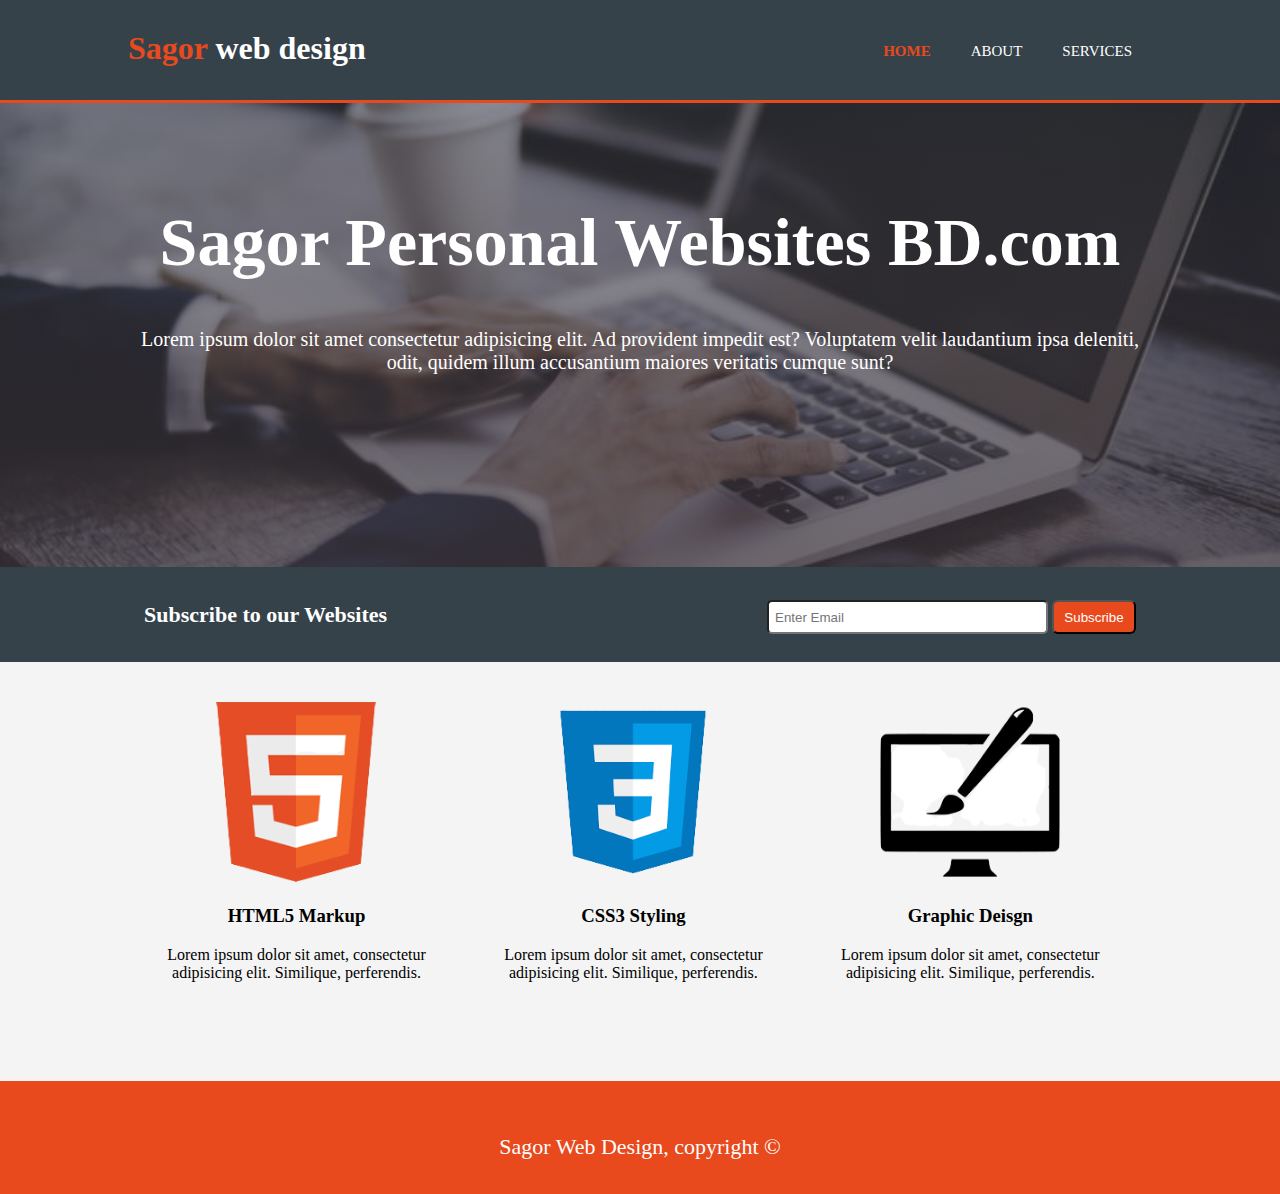
<file: project 1/index.html>
<!DOCTYPE html>
<html lang="en">
  <head>
    <meta charset="UTF-8" />
    <meta http-equiv="X-UA-Compatible" content="IE=edge" />
    <meta name="viewport" content="width=device-width" />
    <title>Web design</title>
    <link rel="stylesheet" href="style.css" />
  </head>
  <body>
    <header>
      <div class="container">
        <div id="brandin">
          <h1><span class="highlight"> Sagor</span> web design</h1>
        </div>
        <nav>
          <ul>
            <li><a href="index.html" class="current">HOME</a></li>
            <li><a href="about.html">ABOUT</a></li>
            <li><a href="services.html">SERVICES</a></li>
          </ul>
        </nav>
      </div>
    </header>
    <section id="showcase">
      <div class="container">
        <h1>Sagor Personal Websites BD.com</h1>
        <p>
          Lorem ipsum dolor sit amet consectetur adipisicing elit. Ad provident impedit est? Voluptatem velit
          laudantium ipsa deleniti, odit, quidem illum accusantium maiores veritatis cumque sunt?
        </p>
      </div>
    </section>

    <section id="newsletter">
      <div class="container">
        <h1>Subscribe to our Websites</h1>
        <form>
          <input type="Email" placeholder="Enter Email" />
          <button type="submit" class="btn">Subscribe</button>
        </form>
      </div>
    </section>
    <section id="boxes">
      <div class="container">
        <div class="box">
          <img src="img/html-removebg-preview.png" />
          <h3>HTML5 Markup</h3>
          <p>Lorem ipsum dolor sit amet, consectetur adipisicing elit. Similique, perferendis.</p>
        </div>

        <div class="box">
          <img src="img/images-removebg-preview.png" />
          <h3>CSS3 Styling</h3>
          <p>Lorem ipsum dolor sit amet, consectetur adipisicing elit. Similique, perferendis.</p>
        </div>

        <div class="box">
          <img src="img/grapic-removebg-preview.png" />
          <h3>Graphic Deisgn</h3>
          <p>Lorem ipsum dolor sit amet, consectetur adipisicing elit. Similique, perferendis.</p>
        </div>
      </div>
    </section>
    <footer>
      <p>Sagor Web Design, copyright &copy;</p>
    </footer>
  </body>
</html>
</file>
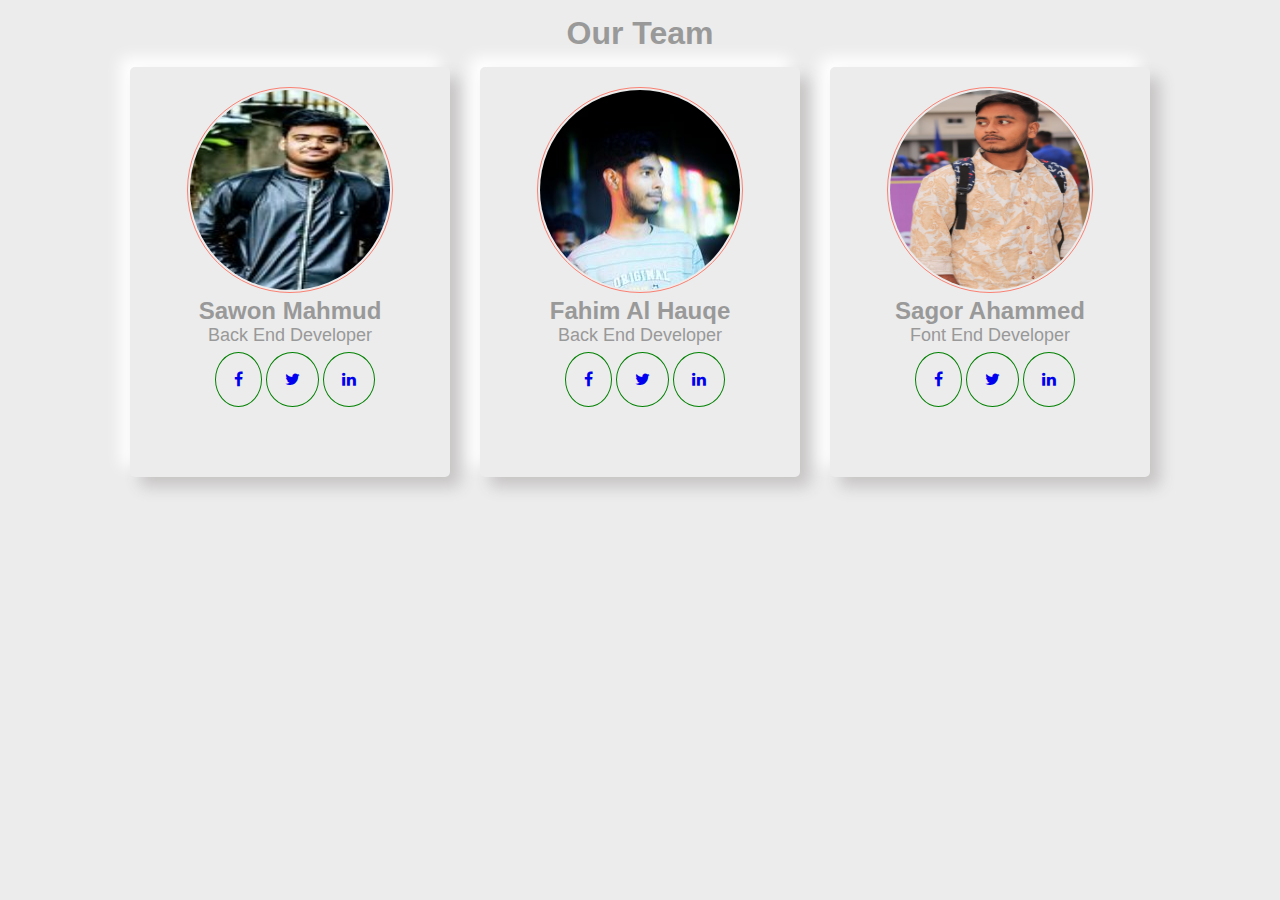
<file: index2.html>
<!DOCTYPE html>
<html lang="en">
  <head>
    <meta charset="UTF-8" />
    <meta http-equiv="X-UA-Compatible" content="IE=edge" />
    <meta name="viewport" content="width=device-width, initial-scale=1.0" />
    <title>team section</title>
    <link
      rel="stylesheet"
      href="https://cdnjs.cloudflare.com/ajax/libs/font-awesome/4.7.0/css/font-awesome.min.css"
    />
    <link rel="stylesheet" href="style.css" />
  </head>
  <body>
    <div class="team-area">
      <div class="tittle-section">
        <h1>Our Team</h1>
      </div>
      <div class="team-box">
        <div class="box">
          <img src="imges/sawon.jpg" style="width: 200px; height: 200px" alt="tatto" />
          <h2>Sawon Mahmud</h2>
          <span>Back End Developer</span>
          <ul>
            <li>
              <a href="https://www.facebook.com/profile.php?id=100008774492511"
                ><i class="fa fa-facebook"></i
              ></a>
            </li>
            <li>
              <a href="#"><i class="fa fa-twitter"></i></a>
            </li>
            <li>
              <a href="#"><i class="fa fa-linkedin"></i></a>
            </li>
          </ul>
        </div>
        <div class="box">
          <img src="imges/fahim.jpg" style="width: 200px; height: 200px" alt="tatto" />
          <h2>Fahim Al Hauqe</h2>
          <span>Back End Developer</span>
          <ul>
            <li>
              <a href="https://www.facebook.com/search/top/?q=fahim%20al%20huq"
                ><i class="fa fa-facebook"></i
              ></a>
            </li>
            <li>
              <a href="#"><i class="fa fa-twitter"></i></a>
            </li>
            <li>
              <a href="#"><i class="fa fa-linkedin"></i></a>
            </li>
          </ul>
        </div>
        <div class="box">
          <img src="imges/sagor.jpeg" style="width: 200px; height: 200px" alt="tatto" />
          <h2>Sagor Ahammed</h2>
          <span>Font End Developer</span>
          <ul>
            <li>
              <a href="https://www.facebook.com/"><i class="fa fa-facebook"></i></a>
            </li>
            <li>
              <a href="#"><i class="fa fa-twitter"></i></a>
            </li>
            <li>
              <a href="#"><i class="fa fa-linkedin"></i></a>
            </li>
          </ul>
        </div>
      </div>
    </div>
  </body>
</html>
</file>
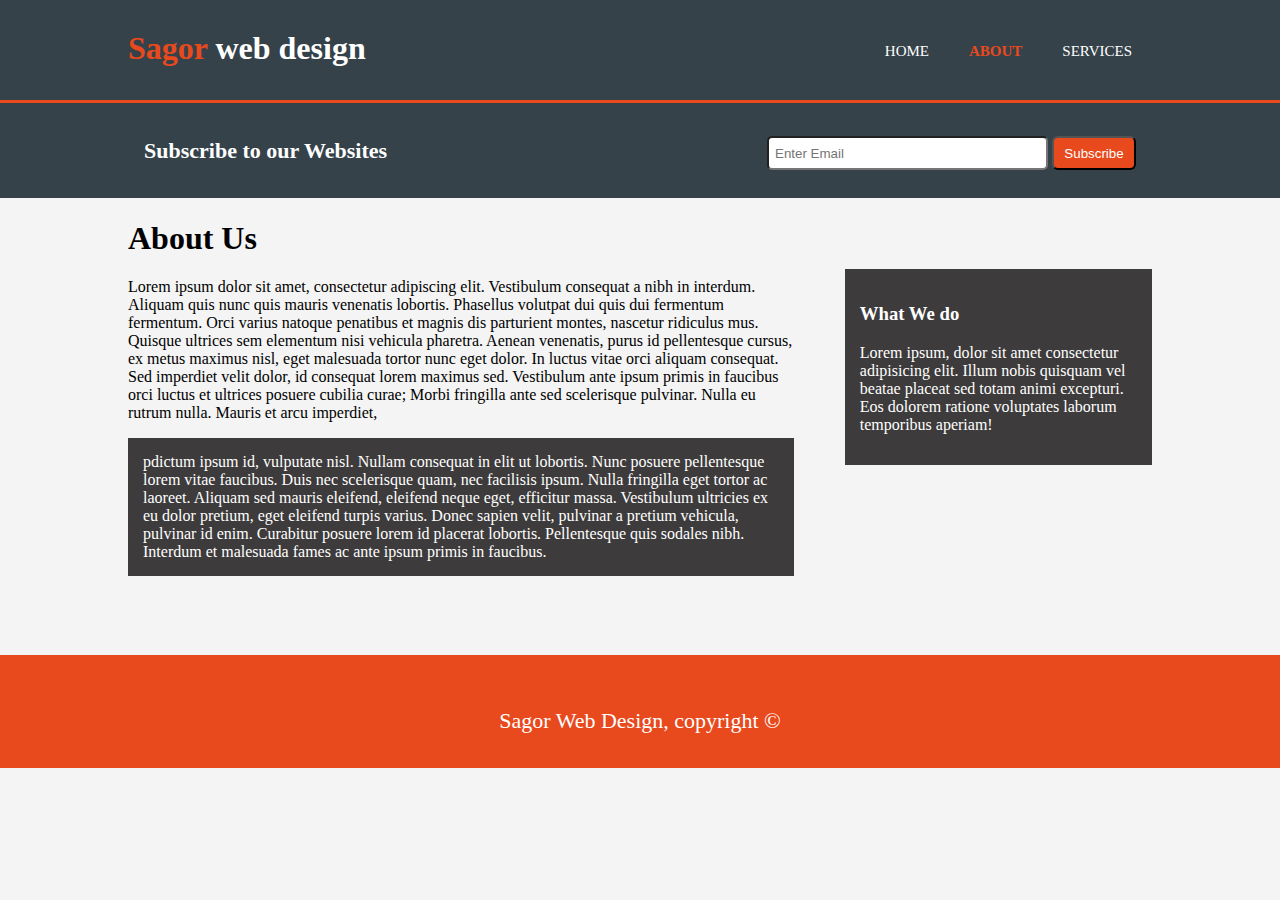
<file: project 1/about.html>
<!DOCTYPE html>
<html lang="en">
  <head>
    <meta charset="UTF-8" />
    <meta http-equiv="X-UA-Compatible" content="IE=edge" />
    <meta name="viewport" content="width=device-width" />
    <title>Web design || About</title>
    <link rel="stylesheet" href="style.css" />
  </head>
  <body>
    <header>
      <div class="container">
        <div id="brandin">
          <h1><span class="highlight"> Sagor</span> web design</h1>
        </div>
        <nav>
          <ul>
            <li><a href="index.html">HOME</a></li>
            <li><a href="about.html" class="current">ABOUT</a></li>
            <li><a href="services.html">SERVICES</a></li>
          </ul>
        </nav>
      </div>
    </header>

    <section id="newsletter">
      <div class="container">
        <h1>Subscribe to our Websites</h1>
        <form>
          <input type="Email" placeholder="Enter Email" />
          <button type="submit" class="btn">Subscribe</button>
        </form>
      </div>
    </section>
    <section id="main">
      <div class="container">
        <article id="main-col">
          <h1 class="page-title">About Us</h1>
          <p>
            Lorem ipsum dolor sit amet, consectetur adipiscing elit. Vestibulum consequat a nibh in interdum.
            Aliquam quis nunc quis mauris venenatis lobortis. Phasellus volutpat dui quis dui fermentum
            fermentum. Orci varius natoque penatibus et magnis dis parturient montes, nascetur ridiculus mus.
            Quisque ultrices sem elementum nisi vehicula pharetra. Aenean venenatis, purus id pellentesque
            cursus, ex metus maximus nisl, eget malesuada tortor nunc eget dolor. In luctus vitae orci aliquam
            consequat. Sed imperdiet velit dolor, id consequat lorem maximus sed. Vestibulum ante ipsum primis
            in faucibus orci luctus et ultrices posuere cubilia curae; Morbi fringilla ante sed scelerisque
            pulvinar. Nulla eu rutrum nulla. Mauris et arcu imperdiet,
          </p>
          <p class="dark">
            pdictum ipsum id, vulputate nisl. Nullam consequat in elit ut lobortis. Nunc posuere pellentesque
            lorem vitae faucibus. Duis nec scelerisque quam, nec facilisis ipsum. Nulla fringilla eget tortor
            ac laoreet. Aliquam sed mauris eleifend, eleifend neque eget, efficitur massa. Vestibulum
            ultricies ex eu dolor pretium, eget eleifend turpis varius. Donec sapien velit, pulvinar a pretium
            vehicula, pulvinar id enim. Curabitur posuere lorem id placerat lobortis. Pellentesque quis
            sodales nibh. Interdum et malesuada fames ac ante ipsum primis in faucibus.
          </p>
        </article>
        <aside id="sidebar">
          <div class="dark">
            <h3>What We do</h3>
            <p>
              Lorem ipsum, dolor sit amet consectetur adipisicing elit. Illum nobis quisquam vel beatae
              placeat sed totam animi excepturi. Eos dolorem ratione voluptates laborum temporibus aperiam!
            </p>
          </div>
        </aside>
      </div>
    </section>
    <footer>
      <p>Sagor Web Design, copyright &copy;</p>
    </footer>
  </body>
</html>
</file>
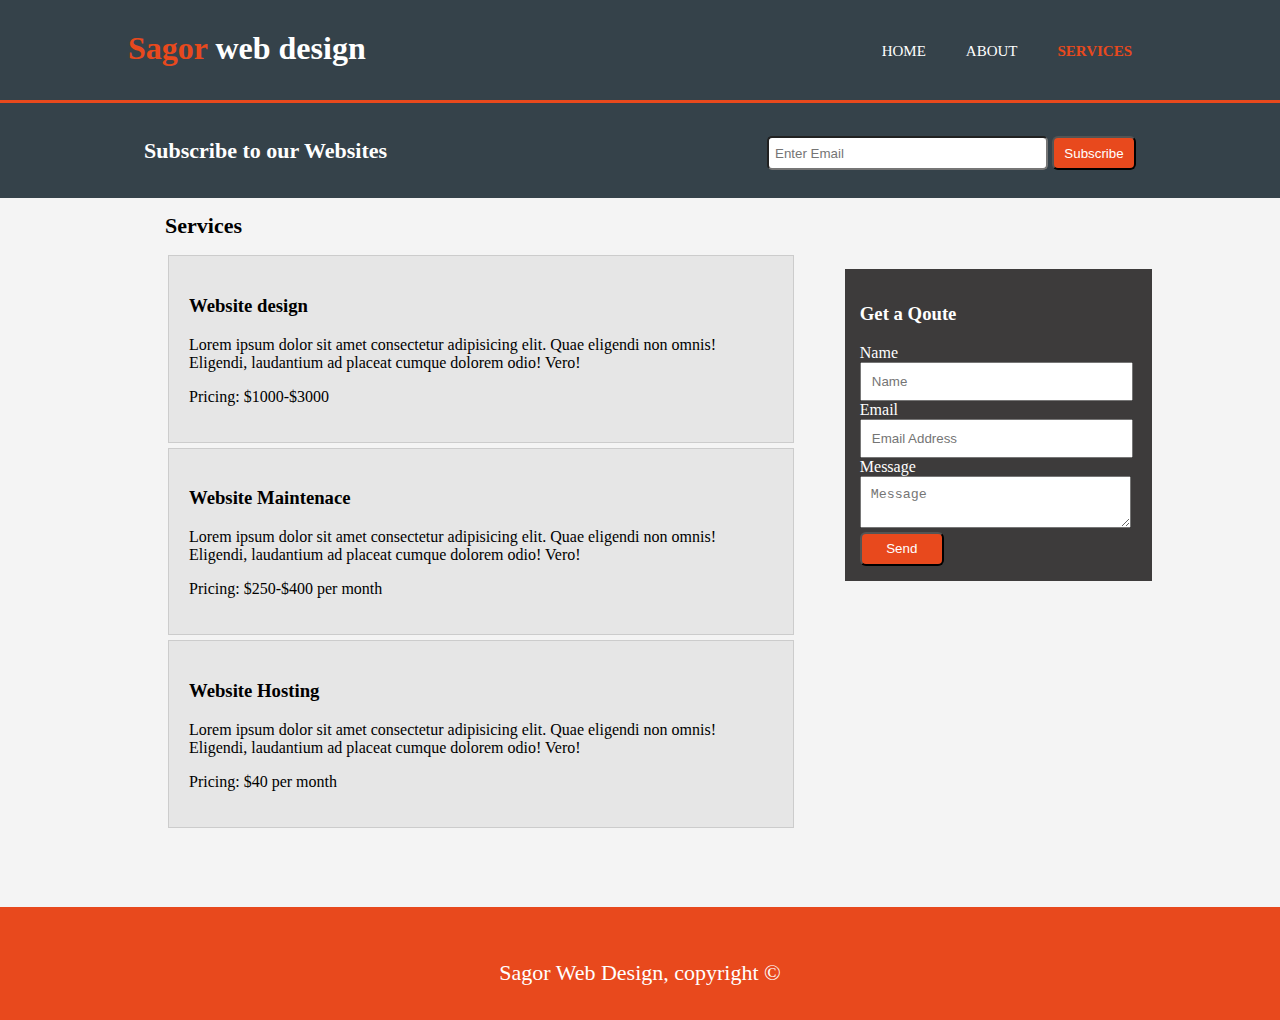
<file: project 1/services.html>
<!DOCTYPE html>
<html lang="en">
  <head>
    <meta charset="UTF-8" />
    <meta http-equiv="X-UA-Compatible" content="IE=edge" />
    <meta name="viewport" content="width=device-width" />
    <title>Web design || Services</title>
    <link rel="stylesheet" href="style.css" />
  </head>
  <body>
    <header>
      <div class="container">
        <div id="brandin">
          <h1><span class="highlight"> Sagor</span> web design</h1>
        </div>
        <nav>
          <ul>
            <li><a href="index.html">HOME</a></li>
            <li><a href="about.html">ABOUT</a></li>
            <li><a href="services.html" class="current">SERVICES</a></li>
          </ul>
        </nav>
      </div>
    </header>

    <section id="newsletter">
      <div class="container">
        <h1>Subscribe to our Websites</h1>
        <form>
          <input type="Email" placeholder="Enter Email" />
          <button type="submit" class="btn">Subscribe</button>
        </form>
      </div>
    </section>
    <section id="main">
      <div class="container">
        <article id="main-col">
          <h1 class="sd">Services</h1>
          <ul id="services">
            <li>
              <h3>Website design</h3>
              <p>
                Lorem ipsum dolor sit amet consectetur adipisicing elit. Quae eligendi non omnis! Eligendi,
                laudantium ad placeat cumque dolorem odio! Vero!
              </p>
              <p>Pricing: $1000-$3000</p>
            </li>
            <li>
                <h3>Website Maintenace</h3>
                <p>
                  Lorem ipsum dolor sit amet consectetur adipisicing elit. Quae eligendi non omnis! Eligendi,
                  laudantium ad placeat cumque dolorem odio! Vero!
                </p>
                <p>Pricing: $250-$400 per month</p>
              </li>
              <li>
                <h3>Website Hosting</h3>
                <p>
                  Lorem ipsum dolor sit amet consectetur adipisicing elit. Quae eligendi non omnis! Eligendi,
                  laudantium ad placeat cumque dolorem odio! Vero!
                </p>
                <p>Pricing: $40 per month</p>
              </li>
          </ul>
        </article>
        <aside id="sidebar">
          <div class="dark">
            <h3>Get a Qoute</h3>
            <form class="qoute">
                <div>
                    <label>Name</label><br>
                    <input type="text" placeholder="Name">
                </div>
                <div>
                    <label>Email</label><br>
                    <input type="email" placeholder="Email Address">
                </div>
                <div>
                    <label>Message</label><br>
                   <textarea placeholder="Message"></textarea>
                </div>
                <button class="btn" type="submit">Send</button>
            </form>
          </div>
        </aside>
      </div>
    </section>
    <footer>
      <p>Sagor Web Design, copyright &copy;</p>
    </footer>
  </body>
</html>
</file>
<file: project 1/style.css>
body {
  font: 15px/1.5, Arial, Helvetica, sans-serif;
  margin: 0;
  padding: 0;
  background-color: #f4f4f4;
}
/* glober */
.container {
  width: 80%;
  margin: auto;
  overflow: hidden;
}

.dark{
    padding: 15px;
    background: rgb(61, 59, 59);
    color: #ffffff;
}



/* header */
header {
  background: #35424a;
  color: #ffffff;
  padding-top: 30px;
  min-height: 70px;
  border-bottom: #e8491d 3px solid;
  
}
#brandin {
  float: left;
}
header #brandin h1 {
  margin: 0px;
}
nav {
  float: right;
  margin-top: 12px;
 
}
nav ul {
  margin: 0;
  padding: 0;
}
nav li {
  float: left;
  display: inline;
  padding: 0 20px 0 20px;
}
nav a {
  color: #ffffff;
  text-decoration: none;
  font-size: 15px;
  /* font-family: sans-serif; */
}
nav a:hover {
}
 .highlight {
  color: #e8491d;
  font-weight: bold;
}
.current{
    color:#e8491d ;
    font-weight: bold;
}
#showcase{
    min-height: 464px;
    background-image: linear-gradient(to bottom, rgba(51, 53, 65, 0.52), rgba(61, 52, 59, 0.73)) , url(img/hands-of-businesswoman-using-laptop-in-a-cafe-758300173-5a300362ec2f640037fb1dff.jpg) ;
    background-repeat: no-repeat 0 -464px;
    background-position: top;
    background-size: cover;
    text-align: center;
    
    z-index: 0;
}
#showcase h1{
    color: white;
    margin-top: 100px;
    font-size: 68px;
    z-index: 1;
}
#showcase p{
    color: white;
    font-size:20px;
    z-index: 1;
}
#newsletter{
    background-color: #35424a;
    padding: 20px;
    color: #ffffff;
}
#newsletter h1 {
    float: left;
    font-size: 22px;
}
#newsletter form {
    float: right;
    margin-top: 13px;
}
#newsletter input[type='Email'] {
    padding: 6px;
    width: 265px;
    height: 18px;
    border-radius: 5px;
}
.btn {
    padding: 5px;
    width: 84px;
    height: 34px;
    border-radius: 6px;
    background:#e8491d;
    color: #ffffff;
}
#boxes{
    margin-top: 20px;
}
#boxes .box {
    width: 29%;
    float: left;
    padding: 20px;
    text-align: center;
}
.box img{
    height: 180px;
}
/* sidbar*/
aside#sidebar{
    float: right;
    width: 30%;
    margin-top: 30px;
}
#main-col{
    float: left;
    width: 65%;
}

aside#sidebar .qoute input,aside#sidebar .qoute textarea{
    width: 90%;
    padding: 10px;
}
aside#sidebar{
    margin-top: 71px;
}













/*services*/
ul#services li{
    list-style: none;
    padding: 20px;
    border: #cccccc solid 1px;
    margin-bottom: 5px;
    background-color:#e6e6e6;
}
.sd {
    margin-left: 37px;
    font-size: 22px;
}



















footer {
    min-height: 113px;
    background-color: #e8491d;
    color: #ffffff;
    text-align: center;
    margin-top: 63px;
}
footer p {
    margin-top: 53px;
    display: inline-block;
    font-size: 22px;
}
</file>
<file: style.css>
* {
  margin: 0;
  padding: 0;
  font-family: "Roboto Condensed", sans-serif;
}
.header {
  min-height: 100vh;
  width: 100%;

  background-image: linear-gradient(rgb(4, 9, 30, 0.7), rgb(4, 9, 30, 0.7)), url(imges/sd.png);
  background-position: center;
  background-size: cover;
  position: relative;
}
.logo {
  width: 180px;
  height: 50px;
}
nav {
  display: flex;
  padding: 2% 6%;
  justify-content: space-between;
  align-items: center;
}
.nav-links {
  flex: 1;
  text-align: right;
}
.nav-links ul li {
  list-style: none;
  display: inline-block;
  padding: 8px 12px;
  position: relative;
}
.nav-links ul li a {
  color: white;
  text-decoration: none;
  font-size: 13px;
}
.nav-links ul li::after {
  content: "";
  width: 0px;
  height: 3px;
  background: #f44336;
  display: block;
  margin: auto;
  transition: 0.5s;
}
.nav-links ul li:hover::after {
  width: 35px;
}
.text-box {
  width: 90%;
  color: white;
  position: absolute;
  top: 50%;
  left: 50%;
  transform: translate(-50%, -50%);
  text-align: center;
}
.text-box h1 {
  font-size: 35px;
}
.text-box p {
  margin: 10px 0px 40px;
  font-size: 15px;
  color: whitesmoke;
}
.hero-btn {
  display: inline-block;
  text-decoration: none;
  color: white;
  border: 1px solid white;
  padding: 12px 55px;
  font-size: 15px;
  background: transparent;
  position: relative;
  cursor: pointer;
}
.hero-btn:hover {
  border: 1px solid #f44336;
  /* background:  ; */
  transition: 1s;
}

nav .fa {
  display: none;
}

@media (max-width: 700px) {
  .text-box h1 {
    font-size: 25px;
  }
  .text-box p {
    margin: 10px 0px 40px;
    font-size: 13.5px;
    color: whitesmoke;
  }
  .logo {
    width: 100px;
    height: 50px;
  }
  .nav-links ul li {
    display: block;
  }
  .nav-links {
    position: absolute;
    background: #f44336;
    height: 100vh;
    width: 200px;
    top: 0;
    right: -200px;
    text-align: left;
    z-index: 2;
    transition: 0.75s;
  }
  nav .fa {
    display: block;
    color: white;
    margin: 12px;
    font-size: 25px;
    cursor: pointer;
  }
  .nav-links ul {
    padding: 25px;
  }
  .nav-links ul li a:hover {
    background: green;
    padding: 10px;
  }
}

/*------------------------course------------*/
.course {
  width: 80%;
  margin: auto;
  text-align: center;
  padding-top: 100px;
}
h1 {
  font-size: 35px;
  font-weight: 600;
}
p {
  color: #777;
  font-size: 15px;
  font-weight: 300;
  line-height: 22px;
  padding: 10px;
}

.row {
  margin-top: 8.5%;
  display: flex;
  justify-content: space-between;
}
.course-col {
  flex-basis: 31%;
  background: #fff3f3;
  border-radius: 10px;
  margin-bottom: 10%;
  padding: 20px 12px;
  box-sizing: border-box;
  transition: 0.5s;
  cursor: pointer;
}
h3 {
  text-align: center;
  font-weight: 600;
  margin: 10px 0;
}
.course-col:hover {
  box-shadow: 0 0 20px 0px rgba(0, 0, 0, 0.2);
}
@media (max-width: 700px) {
  .row {
    flex-direction: column;
  }
}

/*----- campus ------*/

.campus {
  width: 80%;
  text-align: center;
  margin: auto;
  padding-top: 50px;
}
.campus-col {
  flex-basis: 32%;
  border-radius: 10px;
  position: relative;
  margin-bottom: 30px;
  overflow: hidden;
}
.campus-col img {
  width: 60%;
}

.layer {
  background: red;
  width: 100%;
  height: 100%;
  flex-basis: 31%;
  background: #fff3f3;
  border-radius: 10px;
  margin-bottom: 10%;
  padding: 20px 12px;
  box-sizing: border-box;
  transition: 0.5s;
  cursor: pointer;
  z-index: 2;
}
.layer:hover {
  background: rosybrown;
}

* {
  margin: 0px;
  padding: 0px;
}
.main-card{
    display: flex;
    background-color: lightslategray;
    margin-bottom: 20px;
    padding: 25px;
    
    
}

.card-container {
  margin-left: 25px;
  

  border: 1px solid;
  width: 350px;
  box-sizing: border-box;
  box-shadow: 2px 2px 5px black;
  background-color: cadetblue;
}
.card-img {
  width: 350px;
  height: 250px;
}
h1 {
  text-align: center;
  padding: 15px;
  font-weight: bold;
}
p {
  font-family: Arial, Helvetica, sans-serif;
  font-size: 17px;
  line-height: 1.4rem;
  text-align: center;
  padding-bottom: 17px;
  color: rgb(200, 161, 161);
}

.card-container:hover {
  box-shadow:  5px 5px 10px rgb(241, 232, 232);
}
body{
  margin: 0;
  padding: 0;
  font-family: "Roboto",sans-serif;
  color: #999;
  background-color: #ececec;
}
.team-area{
display: grid;
justify-content: center;
}
.tittle-section h1{
font-size: 32px;
text-align: center;
padding-bottom: 0px;
}
.team-box{
  display: inline-flex;
}
.box{
  width: 300px;
  height: 370px;
  padding: 20px 10px;
  margin: 15px;
  border-radius: 5px;
  background: #ececec;
  text-align: center;
  box-shadow: 10px 10px 15px #c7c4c4, -10px -10px 15px #fff;
  overflow: hidden;
}
.box img{
  width: 80px;
  border-radius: 100%;
  padding: 2px;
  border: 1px solid salmon;
}
.box h2{
  font-weight: bold;
}
.box span{
  display: block;
  font-family: -apple-system, BlinkMacSystemFont, 'Segoe UI', Roboto, Oxygen, Ubuntu, Cantarell, 'Open Sans', 'Helvetica Neue', sans-serif ;
  font-size: 18px;
  margin-bottom: 5px;
  
}
.box ul{
 padding: 20px;
 margin-left: 10px;
}
.box ul li{
  list-style: none;
  display: inline;
  
}
.box ul li a{
  margin-top: 30px;
  padding:18px ;
  font-size: px;
  border-radius: 50%;
  border: 1px solid green;
  transition: .3s;
}
.box ul li a:hover{
background: rgb(145, 145, 182);
color: whitesmoke;

}
.box:hover{
  box-shadow: 5px 5px 10px black;
}
</file>
